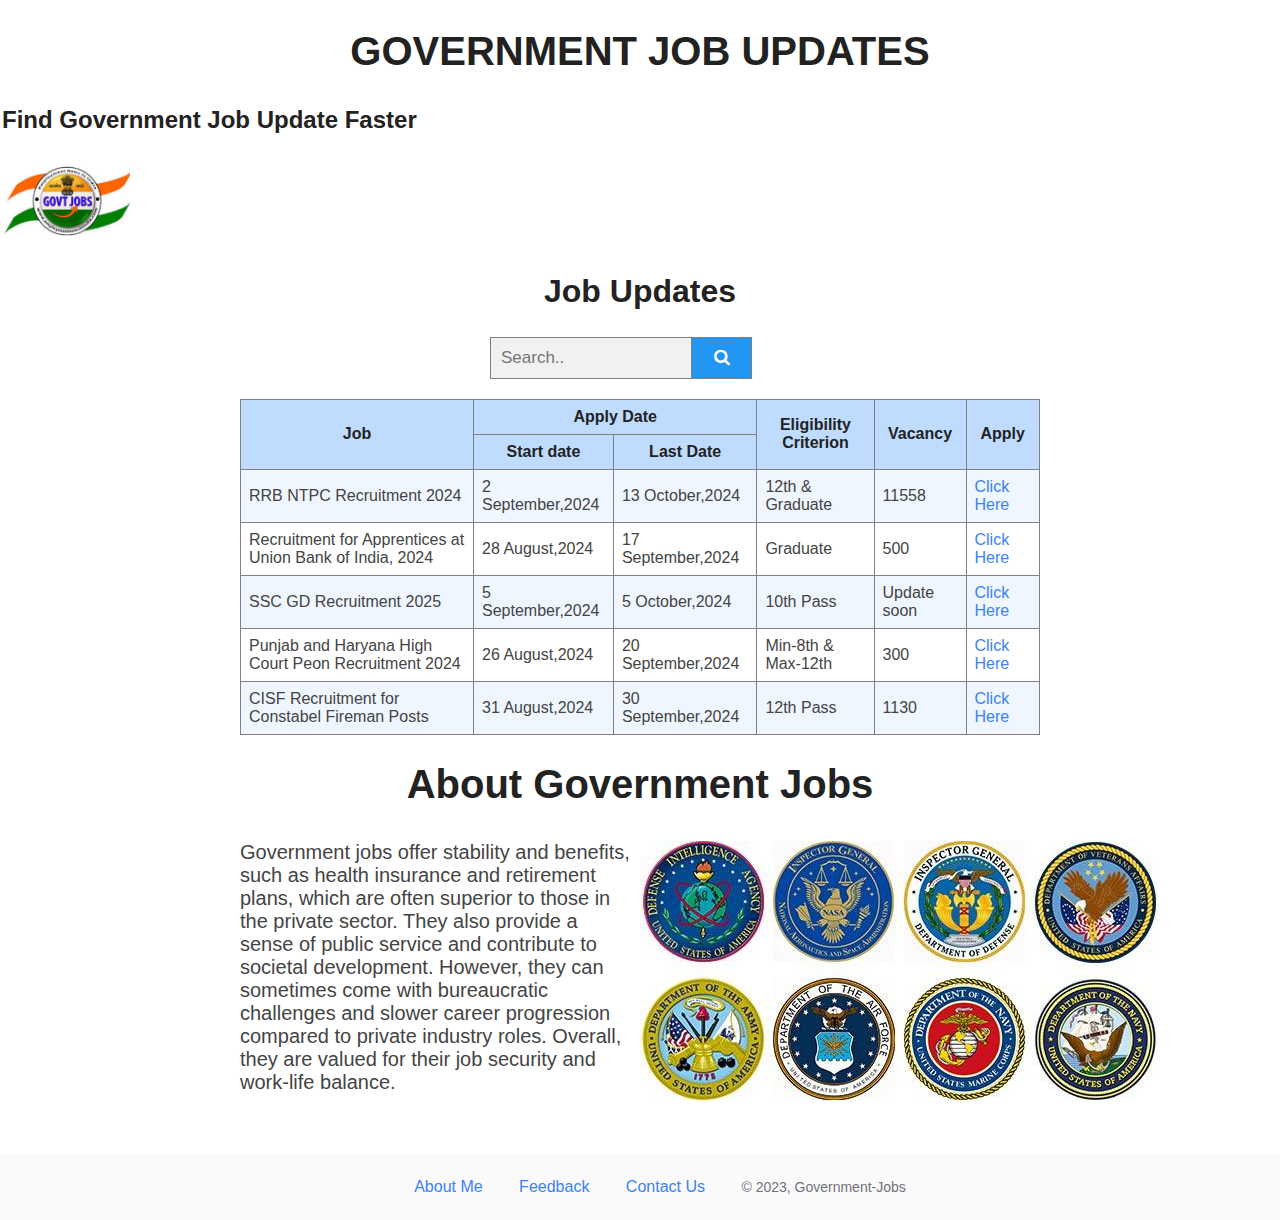
<file: src/index.html>
<!DOCTYPE html>
<html lang="en">

<head>
    <meta charset="UTF-8">
    <meta name="viewport" content="width=device-width, initial-scale=1.0">
    <meta name="description" content="Learn about job openings by government with official sites">
    <meta name="keywords" content="SSC, Banks, Railways, jobs">
    <meta name="author" content="Jyoti">
    <meta name="robots" content="index,follow">
    <meta property="og:title" content="Government Job Updates">
    <meta property="og:description" content="Learn about job openings by government with official sites">
    <meta property="og:image" content="government_meta.jpeg">
    <meta name="twitter:title" content="Government Job Updates">
    <meta name="twitter:description" content="Learn about job openings by government with official sites">
    <meta name="twitter:image" content="government_meta.jpeg">
    <title>Government Job Updates</title>
    <link rel="icon" href="government_favicon.png" type="image/x-icon">
    <link rel="stylesheet" href="https://cdnjs.cloudflare.com/ajax/libs/font-awesome/4.7.0/css/font-awesome.min.css">
    <link rel="preconnect" href="https://fonts.googleapis.com">
    <link rel="preconnect" href="https://fonts.gstatic.com" crossorigin>
    <link
        href="https://fonts.googleapis.com/css2?family=Inter:wght@400;500;600;700@family=Roboto:ital,wght@0,400;0,500;0,700;0,900;1,400&display=swap"
        rel="preconnect">
    <link rel="stylesheet" href="styles.css">
</head>

<body>
    <div id="navbar">
        <h1>GOVERNMENT JOB UPDATES</h1>
        <h4>Find Government Job Update Faster</h4>
        <img id="logo" alt="Government Jobs Logo" src="logo.jpg" height="70" />
    </div>

    <h2>Job Updates</h2>
    <form class="Search" action="action_page.php" style="margin: auto; max-width: 300px;">
        <input type="text" placeholder="Search.." name="search">
        <button type="submit"><i class="fa fa-search"></i></button>
    </form>

    <div id="jobs">
        <table id="jobs-table">
            <tr class="jobs-header-row">
                <th rowspan="2">Job</th>
                <th colspan="2">Apply Date</th>
                <th rowspan="2">Eligibility Criterion</th>
                <th rowspan="2">Vacancy</th>
                <th rowspan="2">Apply </th>
            </tr>
            <tr class="jobs-header-row">
                <th>Start date</th>
                <th>Last Date</th>
            </tr>
            <tr class="jobs-data-row">
                <td>RRB NTPC Recruitment 2024</td>
                <td>2 September,2024</td>
                <td>13 October,2024</td>
                <td>12th & Graduate</td>
                <td>11558</td>
                <td><a href="https://drive.google.com/file/d/1b4QfqVkYSwzHgM22SFqu-RUJjkfEOAyg/view" class="apply"
                        target="_blank">Click Here</td>
            <tr class="jobs-data-row">
                <td>Recruitment for Apprentices at Union Bank of India, 2024</td>
                <td>28 August,2024</td>
                <td>17 September,2024</td>
                <td>Graduate</td>
                <td>500</td>
                <td><a href="https://www.unionbankofindia.co.in/english/recruitment.aspx" class="apply"
                        target="_blank">Click Here</a></td>
            </tr>
            <tr class="jobs-data-row">
                <td>SSC GD Recruitment 2025</td>
                <td>5 September,2024</td>
                <td>5 October,2024</td>
                <td>10th Pass</td>
                <td>Update soon</td>
                <td><a href="https://ssc.gov.in/" class="apply" target="_blank">Click Here</a></td>
            </tr>
            <tr class="jobs-data-row">
                <td>Punjab and Haryana High Court Peon Recruitment 2024</td>
                <td>26 August,2024</td>
                <td>20 September,2024</td>
                <td>Min-8th & Max-12th</td>
                <td>300</td>
                <td><a href="https://phcpen.formflix.org/" class="apply" target="_blank">Click Here</a></td>
            </tr>
            <tr class="jobs-data-row">
                <td>CISF Recruitment for Constabel Fireman Posts</td>
                <td>31 August,2024</td>
                <td>30 September,2024</td>
                <td>12th Pass</td>
                <td>1130</td>
                <td><a href="https://drive.google.com/file/d/1KNNfeWfjdntW5bsezONhxTAD38Mr45Lm/view?pli=1"
                        class="apply">Click Here</a></td>
            </tr>
        </table>
    </div>

    <h1>
        About Government Jobs
    </h1>

    <div id="about">
        <div id="description">
            <p style="margin-top: 0;">
                Government jobs offer stability and benefits, such as health insurance and retirement plans, which are
                often superior to those in the private sector. They also provide a sense of public service and
                contribute to societal development. However, they can sometimes come with bureaucratic challenges and
                slower career progression compared to private industry roles. Overall, they are valued for their job
                security and work-life balance.
            </p>
        </div>
        <div id="banner">
            <img id="Banner-image" alt="Banner" src="banner.jpg">
        </div>
    </div>

    <div id="footer">
        <ul id="footer-links">
            <li>
                <a href="http://www.youtube.com/@Jyoti-dt6lj" target="_blank">About Me</a>
            </li>
            <li>
                <a href="Feedback.html" target="_blank">Feedback</a>
            </li>
            <li>
                <a href="Contact Us.html" target="_blank">Contact Us</a>
            </li>
            <li>
                <span class="copyright">© 2023, Government-Jobs </span>
            </li>
        </ul>
    </div>

</body>

</html>
</file>
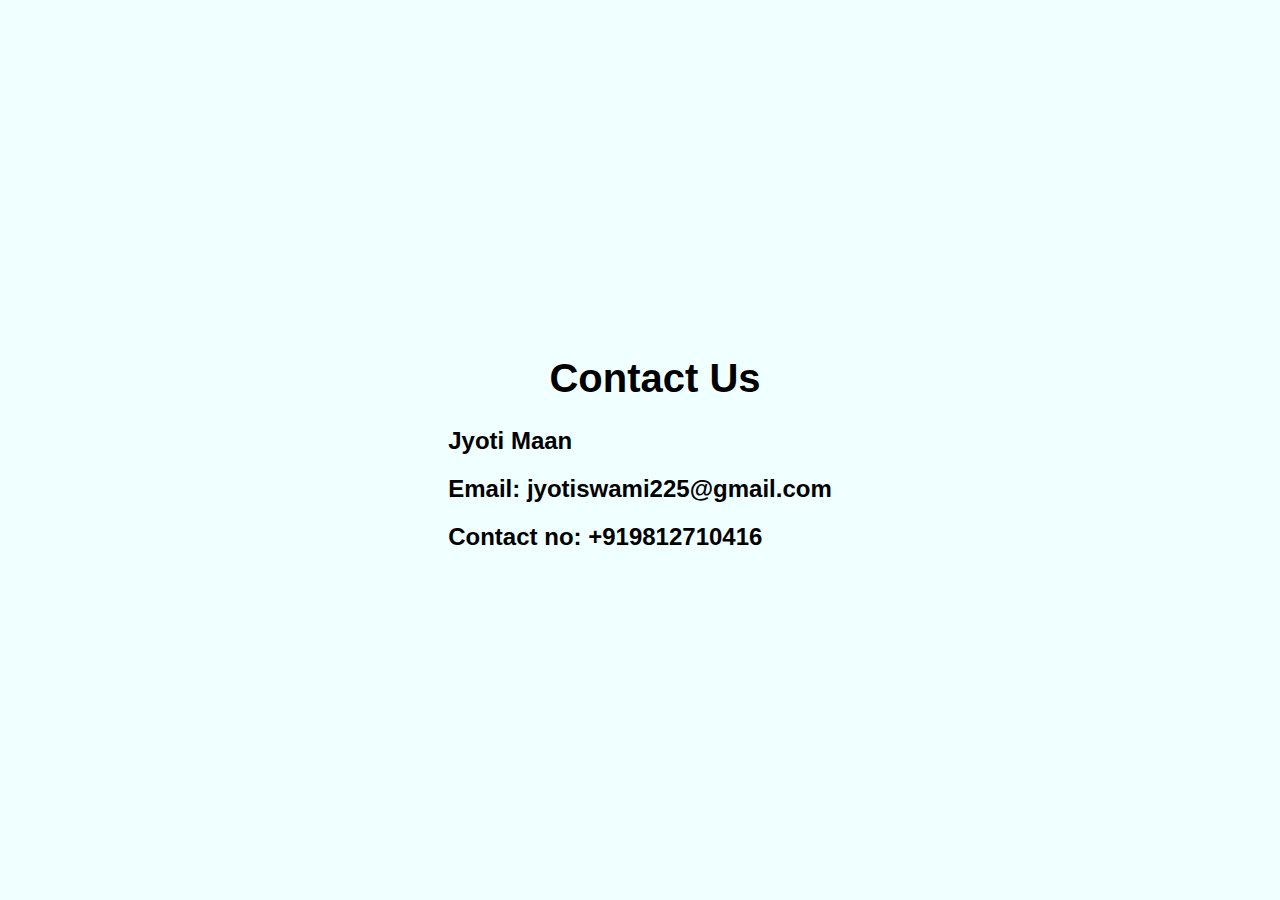
<file: src/Contact Us.html>
<!DOCTYPE html>
<html lang="en">

<head>
    <title>Contact Us</title>
    <link rel="stylesheet" href="Contact Us.css">
</head>

<body>
     <div>
        <h1>Contact Us</h1>
        <h2>Jyoti Maan</h2>
        <h2>Email: jyotiswami225@gmail.com</h2>
        <h2>Contact no: +919812710416</h2>
    </div>
</body>
</html>
</file>
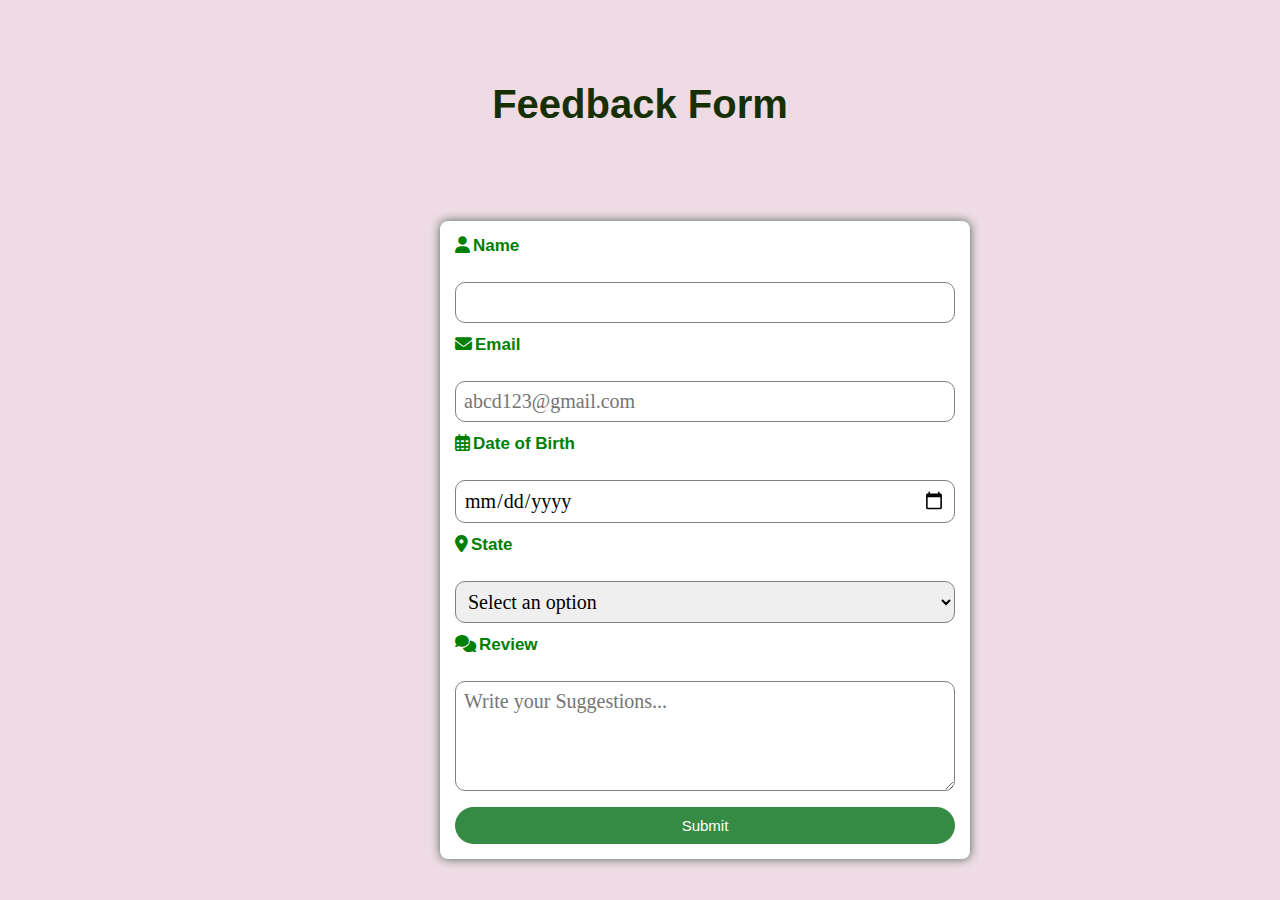
<file: src/Feedback.html>
<!DOCTYPE html>
<html lang="en">

<head>

    <title>Feedback Form</title>
    <link rel="stylesheet" href="https://cdnjs.cloudflare.com/ajax/libs/font-awesome/6.5.1/css/all.min.css">
    <link rel="stylesheet" href="feedback.css">
</head>

<body>
        <h1>Feedback Form</h1>

        <form id="feedback-form" action="https://formbold.com/s/oWWQq" method="POST" enctype="multipart/form-data">
            <div class="form-box">
                <label for="name"><i class="fa fa-solid fa-user"></i>Name</label><br>
                <input type="text" id="name" name="name" required>

                <label for="email"><i class="fa fa-solid fa-envelope"></i>Email</label><br>
                <input type="email" id="email" name="email" required placeholder="abcd123@gmail.com">

                <label for="dob"><i class="far fa-calendar-alt"></i>Date of Birth</label><br>
                <input type="date" id="dob" name="dob" required>

                <label for="state"><i class="fa-solid fa-location-dot"></i>State</label><br>
                <select id="state" name="state" required>
                    <option value="">Select an option</option>
                    <option value="Andhra Pradesh">Andhra Pradesh</option>
                    <option value="Arunachal Pradesh">Arunachal Pradesh</option>
                    <option value="Assam">Assam</option>
                    <option value="Bihar">Bihar</option>
                    <option value="Chattisgarh">Chattisgarh</option>
                    <option value="Goa">Goa</option>
                    <option value="Gujrat">Gujrat</option>
                    <option value="Haryana">Haryana</option>
                    <option value="Himachal Pradesh">Himachal Pradesh</option>
                    <option value="Jammu & Kashmir">Jammu & Kashmir</option>
                    <option value="Jharkhand">Jharkhand</option>
                    <option value="Karnataka">Karnataka</option>
                    <option value="Kerala">Kerala</option>
                    <option value="Madhya Pradesh">Madhya Pradesh</option>
                    <option value="Maharashtra">Maharashtra</option>
                    <option value="Manipur">Manipur</option>
                    <option value="Meghalaya">Meghalaya</option>
                    <option value="Mizoram">Mizoram</option>
                    <option value="Nagaland">Nagaland</option>
                    <option value="Odisha">Odisha</option>
                    <option value="Punjab">Punjab</option>
                    <option value="Rajasthan">Rajasthan</option>
                    <option value="Sikkim">Sikkim</option>
                    <option value="Tamil Nadu">Tamil Nadu</option>
                    <option value="Telangana">Telangana</option>
                    <option value="Tripura">Tripura</option>
                    <option value="Uttar Pradesh">Uttar Pradesh</option>
                    <option value="Uttarakhand">Uttarakhand</option>
                    <option value="West Bengal">West Bengal</option>
                </select>

                <label for="message"><i class="fa-solid fa-comments" style="margin-right: 3px;"></i>Review</label><br>
                <form action="https://formbold.com/s/oWWQq" method="POST">
                    
                <textarea name="message" id="message" rows="4" cols="10" required
                    placeholder="Write your Suggestions..."></textarea>

                <button type="button">Submit</button>
            </div>
        </form>
</body>

</html>
</file>
<file: src/styles.css>
html {
  font-size: 16px;
}

body {
  margin: 0;
  padding: 0;
  font-family: 'Roboto', sans-serif;
  font-size: 1rem;
  color: #444444;
}

#navbar {
  padding: 2px;
  margin: 0;
}

h1 {
  text-align: center;
}

h1, h2, h3, h4, h5, h6 {
  font-family: 'Inter', sans-serif;
  font-weight: 600;
  color: #222222;
}

h1 { font-size: 2.5rem; }
h2 { font-size: 2rem; }
h3 { font-size: 1.75rem; }
h4 { font-size: 1.5rem; }
h5 { font-size: 1.25rem; }
h6 { font-size: 1rem; }

h2 {
  text-align: center;
  padding-top: 5px;
}

form{
  padding-bottom: 20px;
}

form.Search input[type=text] {
  padding: 10px;
  font-size: 17px;
  border: 1px solid grey;
  float: left;
  width: 60%;
  background: #f1f1f1;
}

form.Search button {
  width: 20%;
  padding: 10px;
  background: #2196F3;
  color: white;
  font-size: 17px;
  border: 1px solid grey;
  border-left: none;
  cursor: pointer;
}

form.Search button:hover {
  background: #0b7dda;
}

form.Search::after {
  content: "";
  clear: both;
  display: table;
}

#jobs {
  max-width: 800px;
  margin: 0 auto;
  padding: 0 8px;
}

#jobs-table{
  width: 100%;
  border: 1px solid grey;
  border-collapse: collapse;  /*remove double border */
}

#jobs-table tr:nth-child(odd) {
  background-color: #EFF6FF;
}

.jobs-header-row th {
  border: 1px solid grey;
  padding: 8px;
  background-color: #BFDBFE;
  text-align: center;
  color: #222222;
}

.jobs-data-row td {
  border: 1px solid gray;
  padding: 8px;
 }

a {
  text-decoration: none;
  color: #3B82F6;
}

a:hover, a:focus {
  color: #1D4ED8;
}

#about {
  display: flex;
  max-width: 800px;
  margin: 0 auto;
  padding: 8px;
}

#description {
  width: 50%;
  padding-right: 8px;
  font-size: 1.25rem;
}

#banner {
  width: 50%;
}

#banner-image {
  border-radius: 5px;
  width: 100%
}

h3 {
  margin-bottom: 4px;
  margin-top: 0;
}

#footer {
  background-color: #FAFAFA;
  padding: 8px;
  margin-top: 32px;
  text-align: center;
}

#footer-links {
  list-style: none;  
}

#footer-links li {
  display: inline;
  margin: 0 16px;
}

.copyright {
  color: #71717A;
  font-size: 0.875rem;
}
</file>
<file: src/Contact Us.css>
body{
    margin: 0px;
    display: flex;
    padding: 0px;
    font-size: 1rem;
    background-color: azure;
    align-items: center;
    justify-content: space-around;
    flex-direction: column;
    height: 100vh;
    font-family: 'Poppins', sans-serif;
}

h1{
    padding-left: 30px;
    font-family: 'Inter', sans-serif;
    font-weight: 600;
    font-size: 2.5rem;
    color: black;
    text-align: center;
}
</file>
<file: src/feedback.css>
body {
    margin: 0;
    padding: 0px;
    font-size: 1rem;
    color: #444444;
    display: flex;
    align-items: center;
    justify-content: space-around;
    flex-direction: column;
    height: 100vh;
    background-color: #eedbe4;
    font-family: 'Poppins', sans-serif;
}

h1 {
    padding-top: 30px;
    font-family: 'Inter', sans-serif;
    font-weight: 600;
    color: #173003;
    font-size: 2.5rem;
    text-align: center;
}

.form-box {
    background-color: #fff;
    box-shadow: 0 0 10px rgba(36, 67, 40, 0.8);
    padding: 15px;
    border-radius: 8px;
    width: 500px;
    margin: 16px 0;
}

form {
    max-width: 400px;
    margin: 0 auto;
}


label {
    display: block;
    margin-bottom: 8px;
    font-size: 17px;
    color: green;
    font-weight: 600;
}

input,
select,
textarea {
    width: 100%;
    padding: 8px;
    margin-bottom: 12px;
    box-sizing: border-box;
    border-radius: 10px;
    font-family: 'Roboto', seins-serif;
    border: 1px solid gray;
    font-size: 1.25rem;

}

i {
    margin-right: 3px;
}

button {
    background-color: #368b44;
    color: #fff;
    padding: 10px;
    border: none;
    border-radius: 25px;
    cursor: pointer;
    width: 100%;
    font-size: 15px;
    transition: .2s linear;
}

button:hover {
    background-color: #0a6808;
    border: none;
    transform: translateY(-10px);
}
</file>
